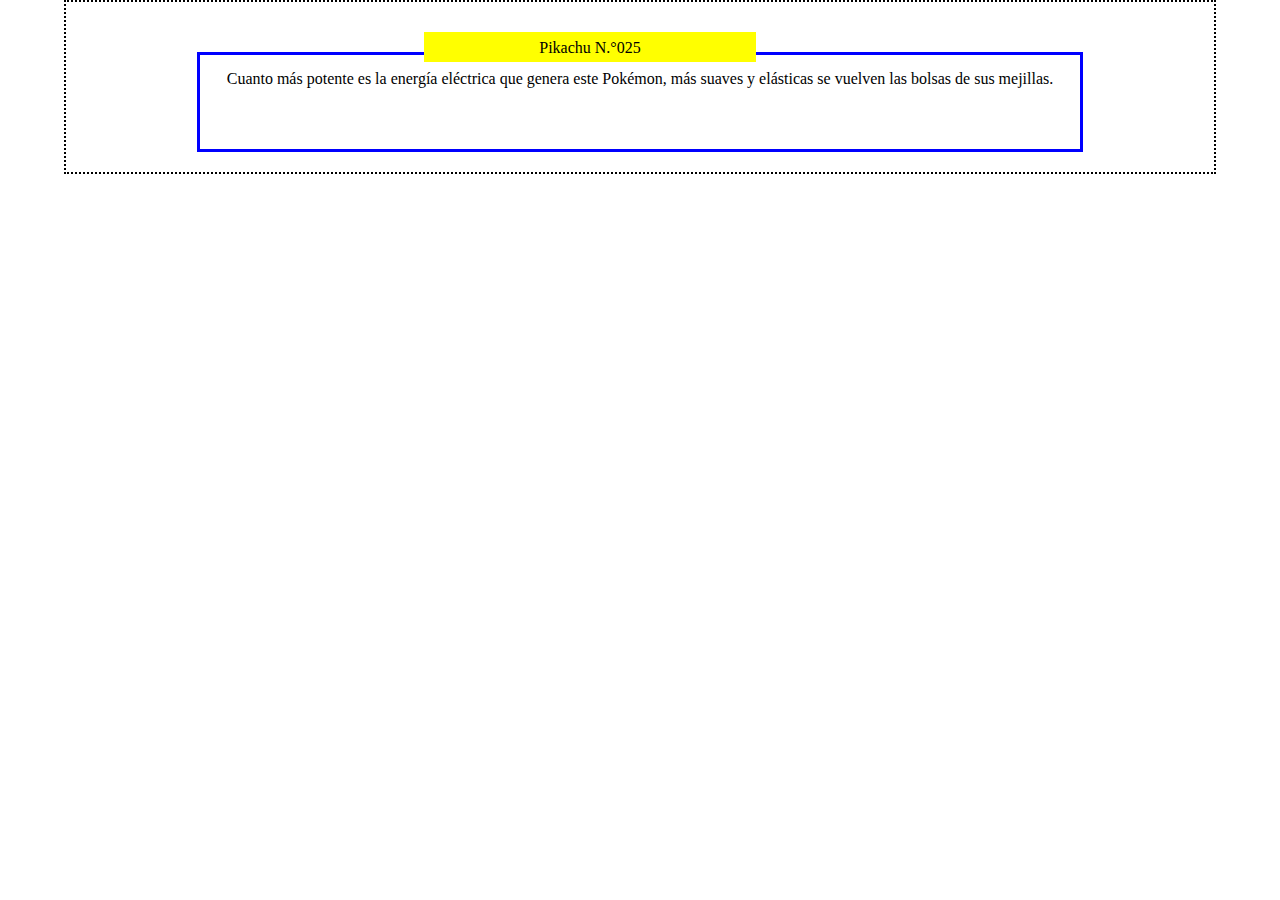
<file: clasePosition/index.html>
<!DOCTYPE html>
<html lang="es">
<head>
    <meta charset="UTF-8">
    <meta http-equiv="X-UA-Compatible" content="IE=edge">
    <meta name="viewport" content="width=device-width, initial-scale=1.0">
    <title>Document</title>
    <link rel="stylesheet" href="./style.css">
</head>
<body>
    <div class="parent">
        <div class="box" id="one">Pikachu N.°025</div>
        <div class="box" id="two">Cuanto más potente es la energía eléctrica que genera este Pokémon, más suaves y elásticas se vuelven las bolsas de sus mejillas.</div> 
    </div>
</body>
</html>
</file>
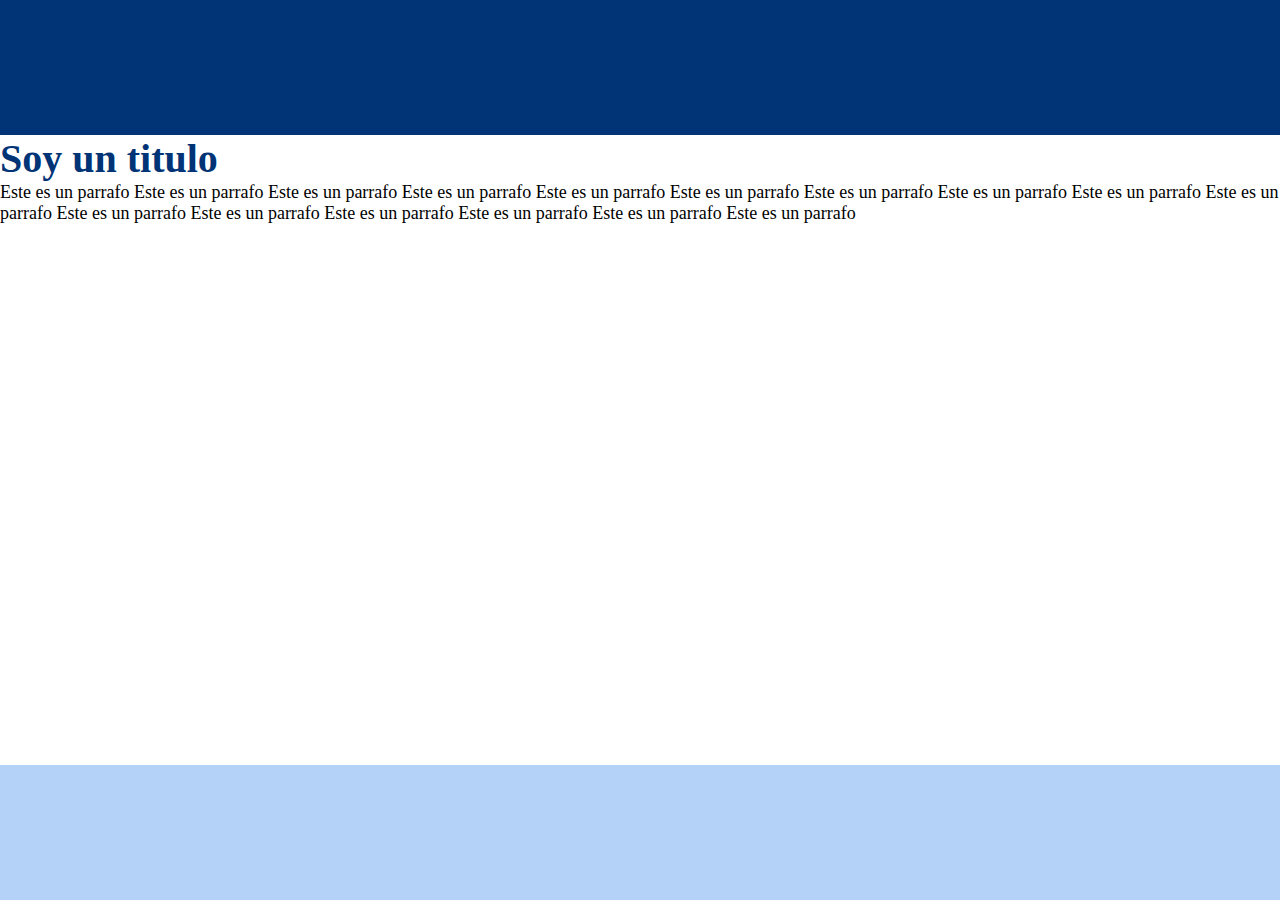
<file: claseVariables/index.html>
<!DOCTYPE html>
<html lang="en">
<head>
    <meta charset="UTF-8">
    <meta http-equiv="X-UA-Compatible" content="IE=edge">
    <meta name="viewport" content="width=device-width, initial-scale=1.0">
    <title>Document</title>
    <link rel="stylesheet" href="style.css">
</head>
<body>
    <header></header>
    <main>
        <h1>Soy un titulo</h1>
        <section>
            <p>
                Este es un parrafo Este es un parrafo Este es un parrafo Este es un parrafo Este es un parrafo Este es un parrafo Este es un parrafo Este es un parrafo Este es un parrafo Este es un parrafo Este es un parrafo Este es un parrafo Este es un parrafo Este es un parrafo Este es un parrafo Este es un parrafo 
            </p>
        </section>
    </main>
    <footer></footer>
</body>
</html>
</file>
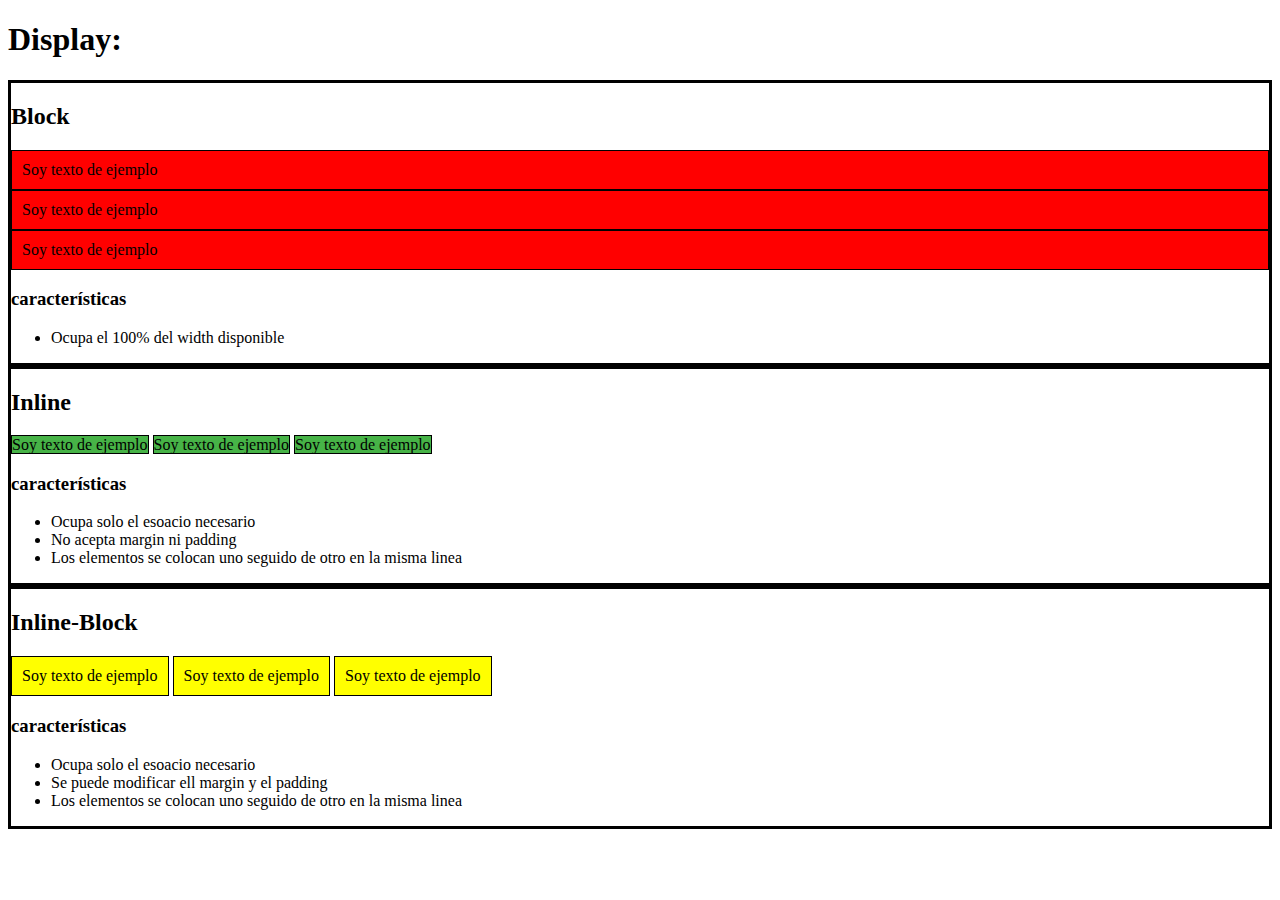
<file: caseDisplay/blockInline/index.html>
<!DOCTYPE html>
<html lang="en">
<head>
    <meta charset="UTF-8">
    <meta http-equiv="X-UA-Compatible" content="IE=edge">
    <meta name="viewport" content="width=device-width, initial-scale=1.0">
    <title>Document</title>
    <link rel="stylesheet" href="style.css">
</head>
<body>
    <h1>Display:</h1>
    <!-- Elementos Display block -->
    <div class="block-element">
        <h2>Block</h2>
            <p class="parrafo">Soy texto de ejemplo</p>
            <p class="parrafo">Soy texto de ejemplo</p>
            <p class="parrafo">Soy texto de ejemplo</p>
        <h3>características</h3>
        <ul>
            <li>Ocupa el 100% del width disponible</li>
        </ul>
    </div>
    <!-- ElementosDisplay inline  -->
    <div class="block-element">
        <h2>Inline</h2>
        <span>Soy texto de ejemplo</span>
        <span>Soy texto de ejemplo</span>
        <span>Soy texto de ejemplo</span>
        <h3>características</h3>
        <ul>
            <li>Ocupa solo el esoacio necesario</li>
            <li>No acepta margin ni padding</li>
            <li>Los elementos se colocan uno seguido de otro en la misma linea</li>
        </ul>
    </div>
    <!-- Elementos inline-block -->
    <div class="block-element">
        <h2>Inline-Block</h2>
        <p class="parrafo3">Soy texto de ejemplo</p>
        <p class="parrafo3">Soy texto de ejemplo</p>
        <p class="parrafo3">Soy texto de ejemplo</p>
        <h3>características</h3>
        <ul>
            <li>Ocupa solo el esoacio necesario</li>
            <li>Se puede modificar ell margin y el padding</li>
            <li>Los elementos se colocan uno seguido de otro en la misma linea</li>
        </ul>
    </div>

</body>
</html>
</file>
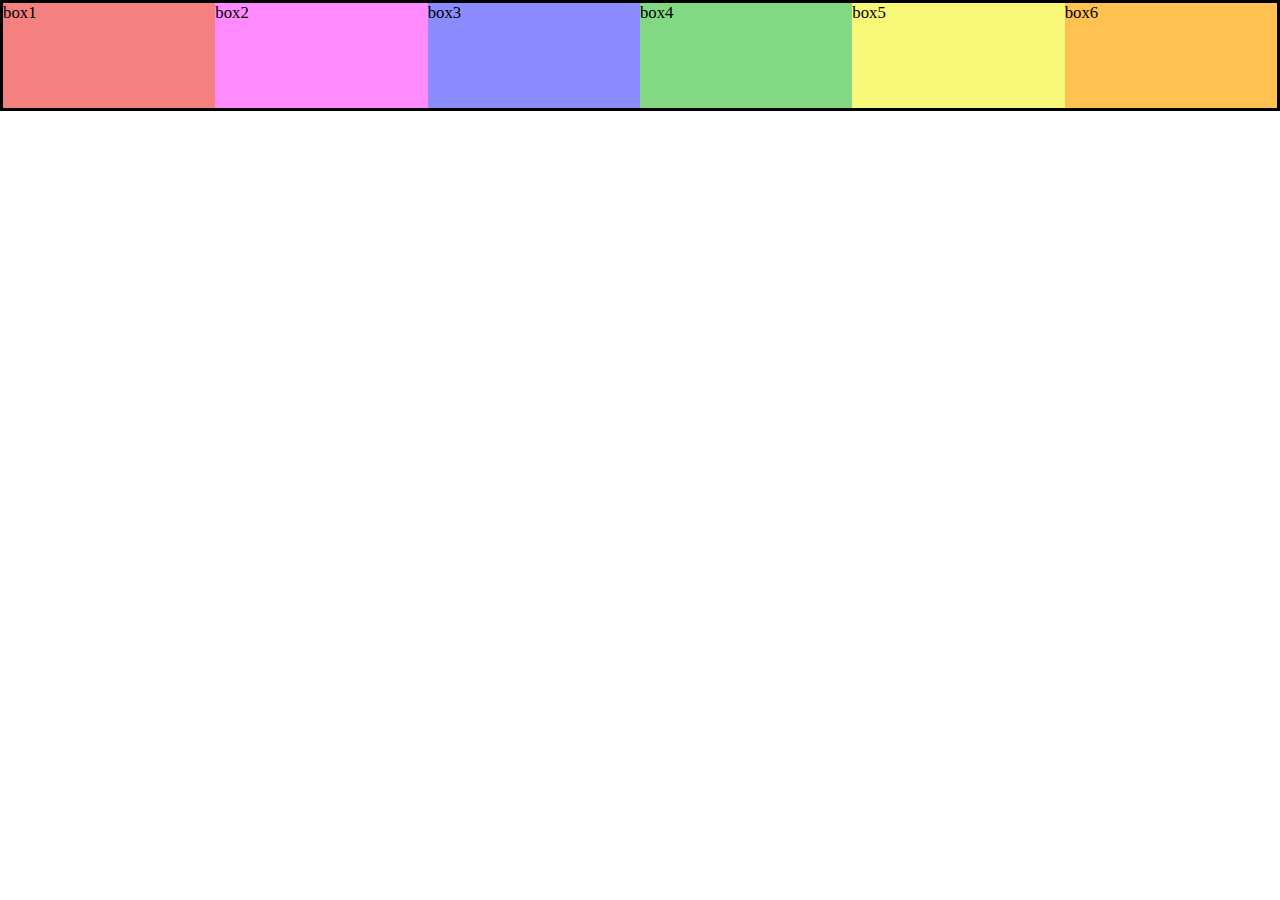
<file: caseDisplay/flex/index.html>
<!DOCTYPE html>
<html lang="en">
<head>
    <meta charset="UTF-8">
    <meta http-equiv="X-UA-Compatible" content="IE=edge">
    <meta name="viewport" content="width=device-width, initial-scale=1.0">
    <title>Document</title>
    <link rel="stylesheet" href="style.css">
</head>
<body>
    <main class="container">
        <div class="box1 box">
            <p>box1</p>
        </div>
        <div class="box2 box">
            <p>box2</p>
        </div>
        <div class="box3 box">
            <p>box3</p>
        </div>
        <div class="box4 box">
            <p>box4</p>
        </div>
        <div class="box5 box">
            <p>box5</p>
        </div>
        <div class="box6 box">
            <p>box6</p>
        </div>
    </main>
</body>
</html>
</file>
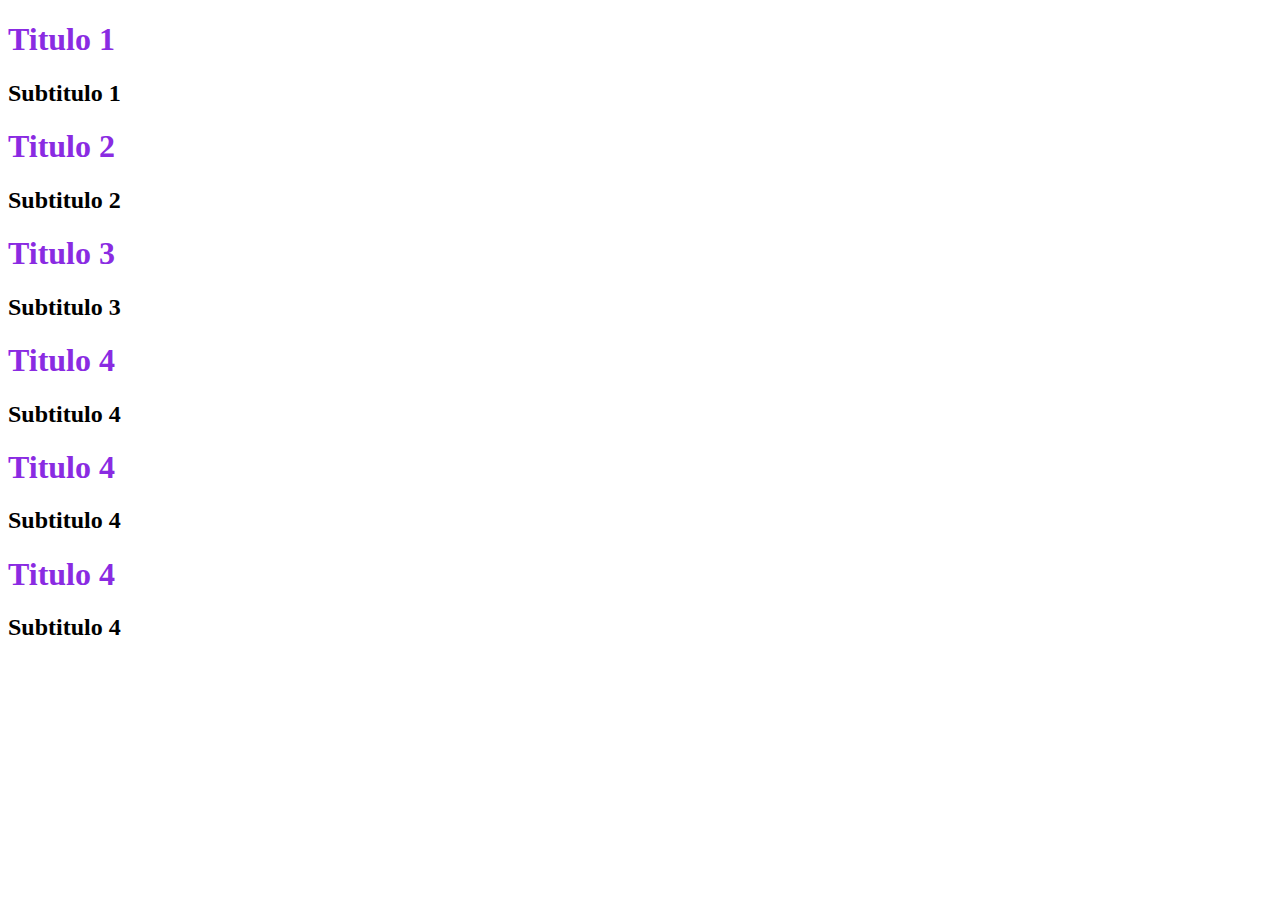
<file: caseDisplay/Proyecto/index.html>
<!DOCTYPE html>
<html lang="en">
<head>
    <meta charset="UTF-8">
    <meta http-equiv="X-UA-Compatible" content="IE=edge">
    <meta name="viewport" content="width=device-width, initial-scale=1.0">
    <title>Proyecto</title>
    <link rel="stylesheet" href="style.css">
</head>
<body>
    <section>
        <div>
            <h1 class="toc" id="h__uno">Titulo 1</h1>
            <h2>Subtitulo 1</h2>
        </div>
        <div class="toc" id="p__dos">
            <h1>Titulo 2</h1>
            <h2>Subtitulo 2</h2>
        </div>
        <div>
            <h1>Titulo 3</h1>
            <h2 class="toc">Subtitulo 3</h2>
        </div>
        <div>
            <h1 class="toc">Titulo 4</h1>
            <h2>Subtitulo 4</h2>
            <div>
                <h1 class="toc">Titulo 4</h1>
                <h2>Subtitulo 4</h2>
            </div>
        </div>
        <h1 class="toc">Titulo 4</h1>
        <h2>Subtitulo 4</h2>
    </section>
</body>
</html>
</file>
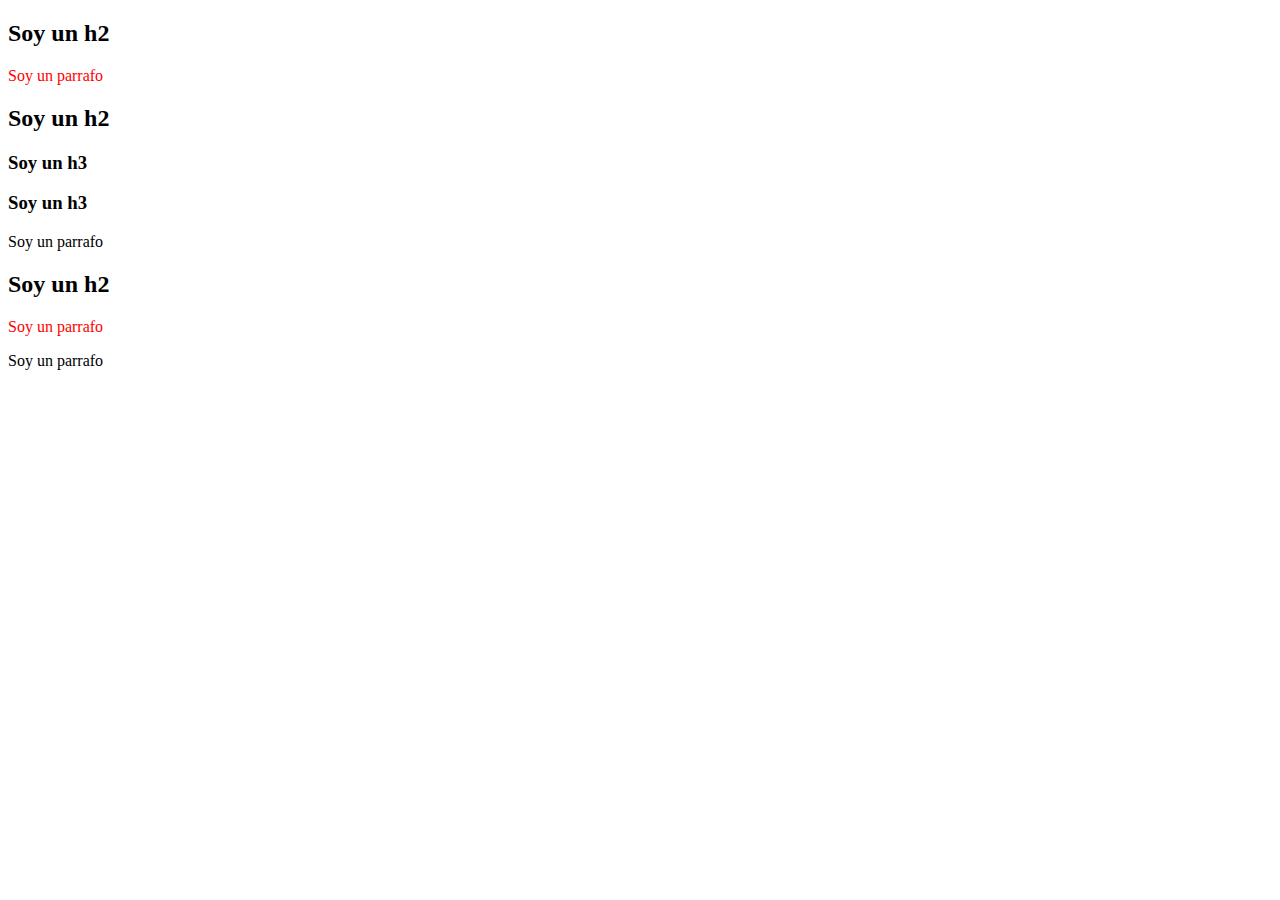
<file: claseCombinadores/hermAdyacentes/index.html>
<!DOCTYPE html>
<html lang="es">
<head>
    <meta charset="UTF-8">
    <meta http-equiv="X-UA-Compatible" content="IE=edge">
    <meta name="viewport" content="width=device-width, initial-scale=1.0">
    <title>Hermanos Adyacentes</title>
    <link rel="stylesheet" href="./style.css">
</head>
<body>
    <div>
        <h2>Soy un h2</h2>
        <p>Soy un parrafo</p>
        <h2>Soy un h2</h2>
        <h3>Soy un h3</h3>
        <h3>Soy un h3</h3>
        <p>Soy un parrafo</p>
        <h2>Soy un h2</h2>
        <p>Soy un parrafo</p>
        <p>Soy un parrafo</p>
    </div>
</body>
</html>
</file>
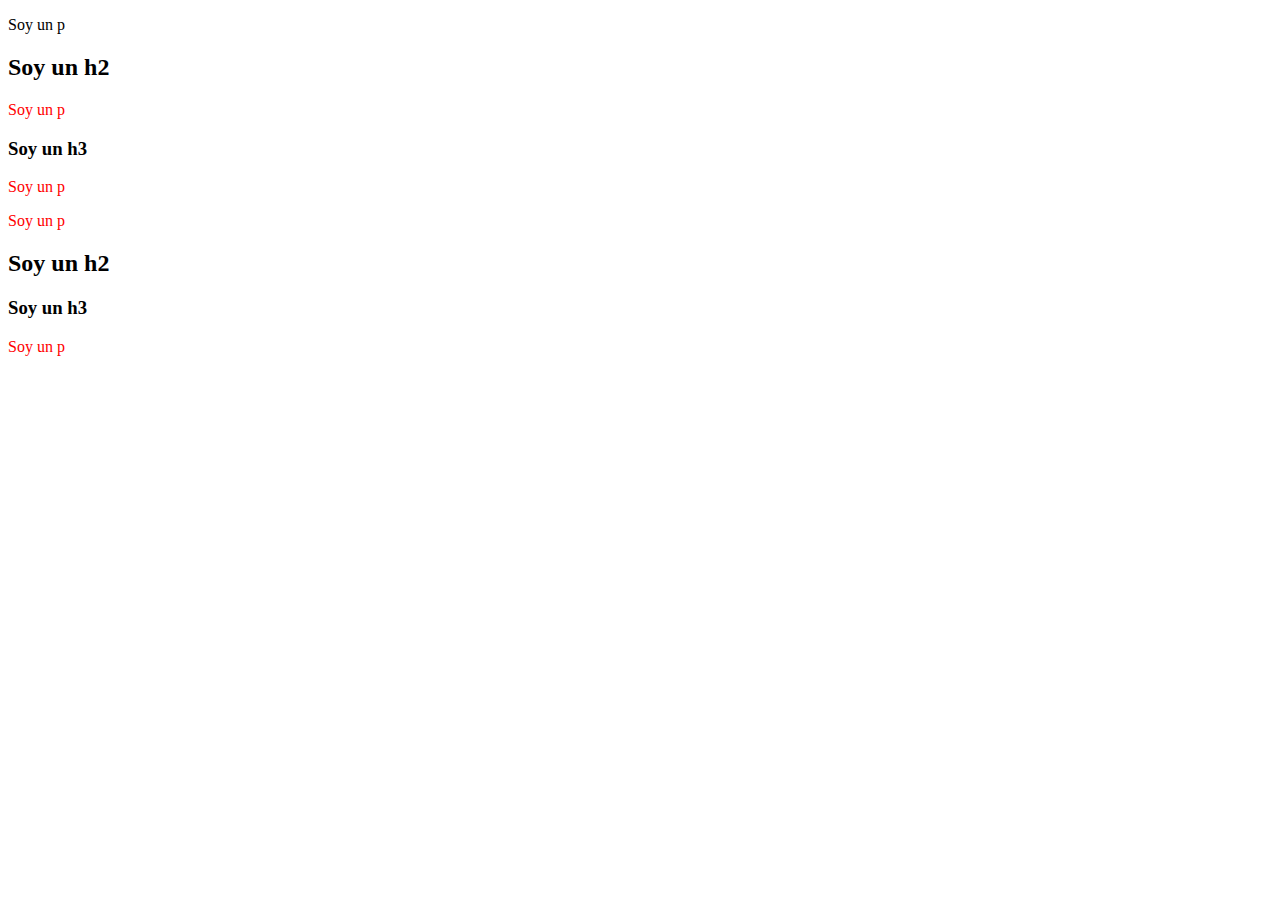
<file: claseCombinadores/hermGeneral/index.html>
<!DOCTYPE html>
<html lang="en">
<head>
    <meta charset="UTF-8">
    <meta http-equiv="X-UA-Compatible" content="IE=edge">
    <meta name="viewport" content="width=device-width, initial-scale=1.0">
    <title>Hermano general</title>
    <link rel="stylesheet" href="./style.css">
</head>
<body>
    <div>
        <!--Hermanos son todas las etiquetas hijos 
            de un mismo padre-->
        <p>Soy un p</p>
        <h2>Soy un h2</h2>
        <p>Soy un p</p>
        <h3>Soy un h3</h3>
        <p>Soy un p</p>
        <p>Soy un p</p>
        <h2>Soy un h2</h2>
        <h3>Soy un h3</h3>
        <p>Soy un p</p>
    </div>
</body>
</html>
</file>
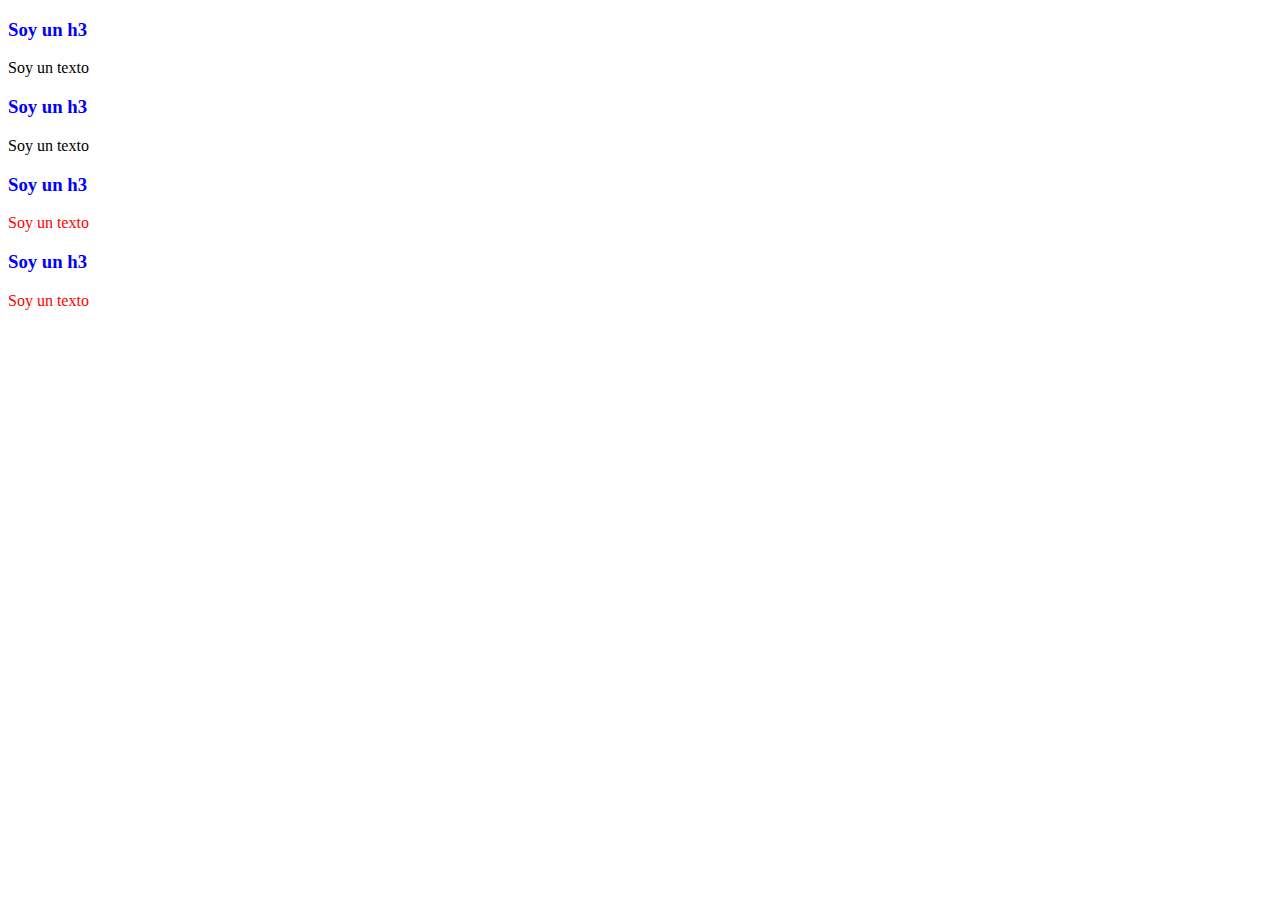
<file: claseCombinadores/hijos y descendientes/index.html>
<!DOCTYPE html>
<html lang="es">
<head>
    <meta charset="UTF-8">
    <meta http-equiv="X-UA-Compatible" content="IE=edge">
    <meta name="viewport" content="width=device-width, initial-scale=1.0">
    <title>Hijos y descendientes</title>
    <link rel="stylesheet" href="./style.css">
</head>
<body>
    <div>
        <article>
            <h3>Soy un h3</h3>
            <p>Soy un texto</p>
        </article>
        <article>
            <h3>Soy un h3</h3>
            <p>Soy un texto</p>
        </article>
        <section>
            <div>
                <h3>Soy un h3</h3>
                <p>Soy un texto</p>
            </div>
        </section>
        <h3>Soy un h3</h3>
        <p>Soy un texto</p>
    </div>
</body>
</html>
</file>
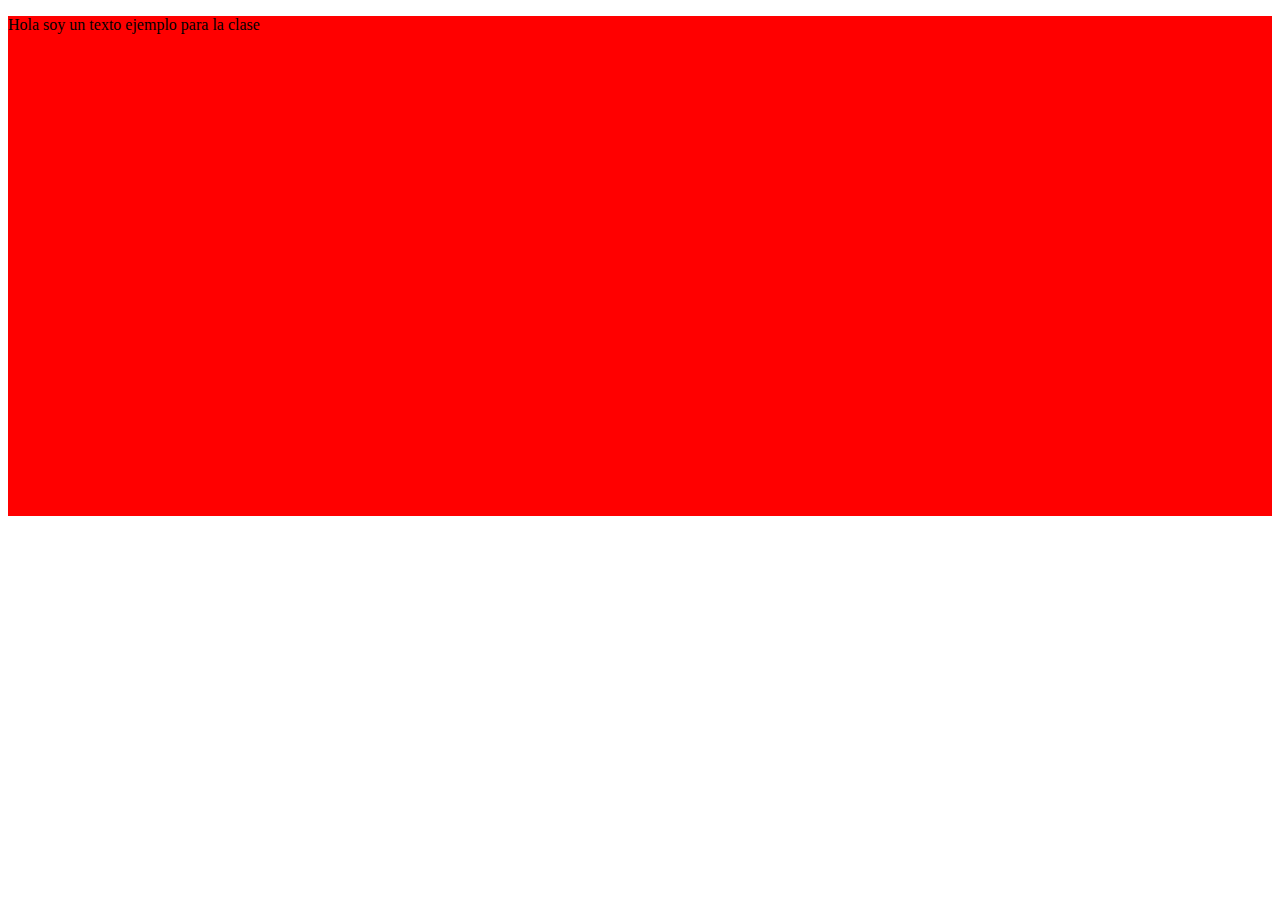
<file: claseMedidas/absolutas/index.html>
<!DOCTYPE html>
<html lang="en">
<head>
    <meta charset="UTF-8">
    <meta http-equiv="X-UA-Compatible" content="IE=edge">
    <meta name="viewport" content="width=device-width, initial-scale=1.0">
    <title>Medidas</title>
    <link rel="stylesheet" href="./style.css">
</head>
<body>
    <main>
        <p>Hola soy un texto ejemplo para la clase</p>
    </main>
</body>
</html>
</file>
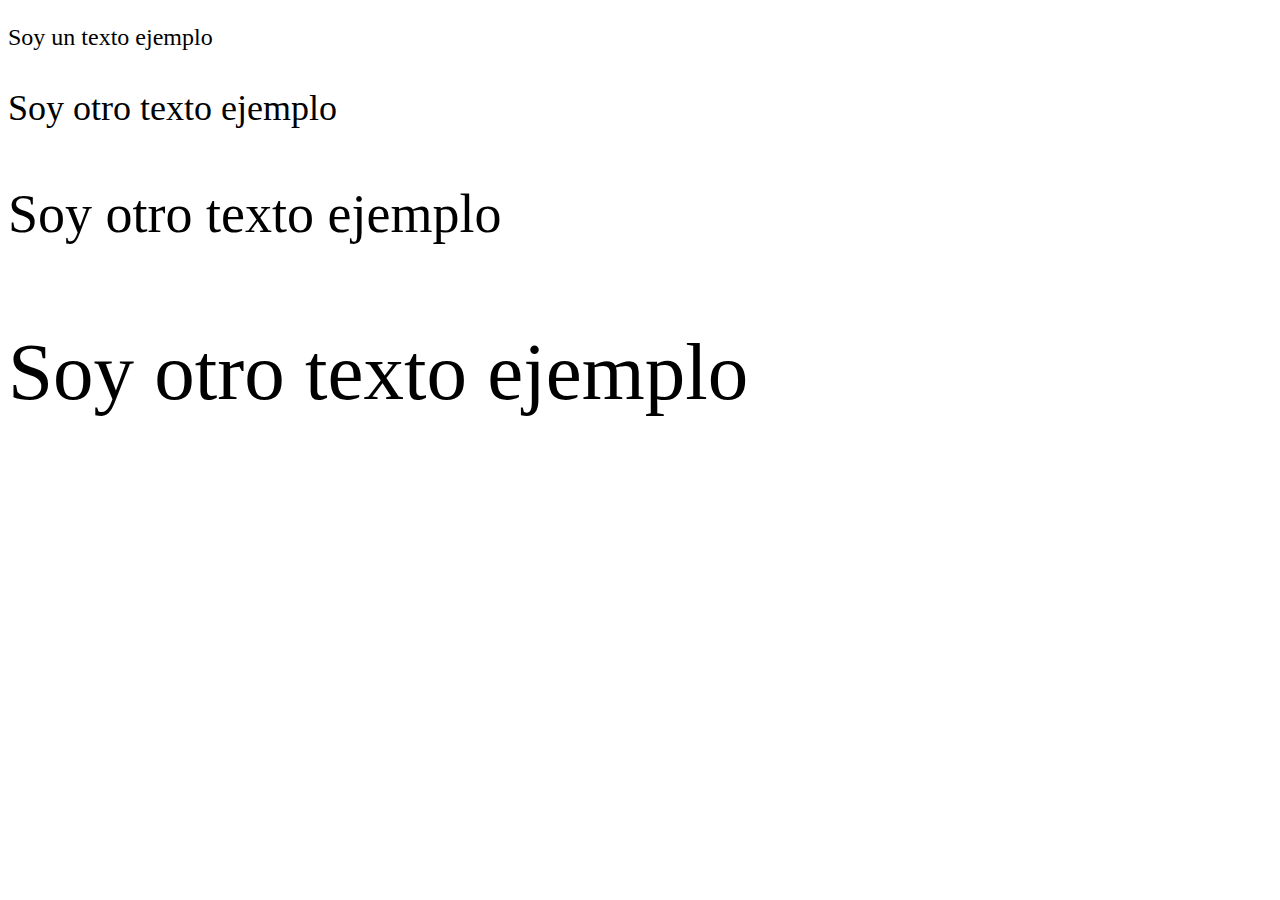
<file: claseMedidas/em/index.html>
<!DOCTYPE html>
<html lang="en">
<head>
    <meta charset="UTF-8">
    <meta http-equiv="X-UA-Compatible" content="IE=edge">
    <meta name="viewport" content="width=device-width, initial-scale=1.0">
    <title>EM</title>
    <link rel="stylesheet" href="./style.css">
</head>
<body>
    <main class="text-container">
        <p>Soy un texto ejemplo</p>
        <div>
            <p>Soy otro texto ejemplo</p>
            <div>
                <p>Soy otro texto ejemplo</p>
                <div>
                    <p>Soy otro texto ejemplo</p>
                </div>
            </div>
        </div>
    </main>
</body>
</html>
</file>
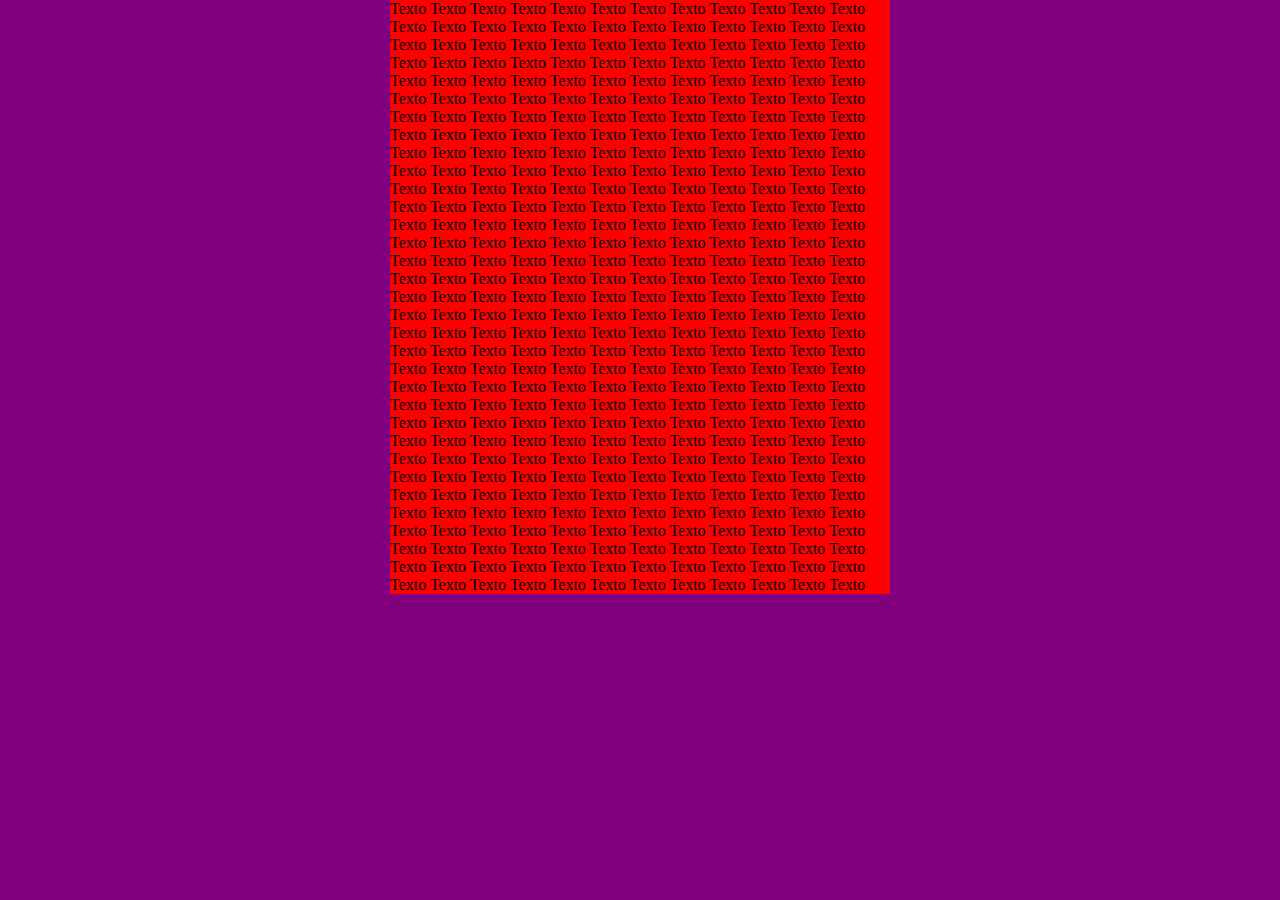
<file: claseMedidas/minMax/index.html>
<!DOCTYPE html>
<html lang="es">
<head>
    <meta charset="UTF-8">
    <meta http-equiv="X-UA-Compatible" content="IE=edge">
    <meta name="viewport" content="width=device-width, initial-scale=1.0">
    <title>MIN-MAX</title>
    <link rel="stylesheet" href="./style.css">
</head>
<body>
    <main>
        <section>
            <p>
                Texto  Texto Texto Texto Texto Texto Texto Texto Texto Texto Texto Texto
                Texto Texto Texto Texto Texto Texto Texto Texto Texto Texto Texto Texto
                Texto Texto Texto Texto Texto Texto Texto Texto Texto Texto Texto Texto 
                Texto  Texto Texto Texto Texto Texto Texto Texto Texto Texto Texto Texto
                Texto Texto Texto Texto Texto Texto Texto Texto Texto Texto Texto Texto
                Texto Texto Texto Texto Texto Texto Texto Texto Texto Texto Texto Texto 
                Texto  Texto Texto Texto Texto Texto Texto Texto Texto Texto Texto Texto
                Texto Texto Texto Texto Texto Texto Texto Texto Texto Texto Texto Texto
                Texto Texto Texto Texto Texto Texto Texto Texto Texto Texto Texto Texto 
                Texto  Texto Texto Texto Texto Texto Texto Texto Texto Texto Texto Texto
                Texto Texto Texto Texto Texto Texto Texto Texto Texto Texto Texto Texto
                Texto Texto Texto Texto Texto Texto Texto Texto Texto Texto Texto Texto 
                Texto  Texto Texto Texto Texto Texto Texto Texto Texto Texto Texto Texto
                Texto Texto Texto Texto Texto Texto Texto Texto Texto Texto Texto Texto
                Texto Texto Texto Texto Texto Texto Texto Texto Texto Texto Texto Texto 
                Texto  Texto Texto Texto Texto Texto Texto Texto Texto Texto Texto Texto
                Texto Texto Texto Texto Texto Texto Texto Texto Texto Texto Texto Texto
                Texto Texto Texto Texto Texto Texto Texto Texto Texto Texto Texto Texto 
                Texto  Texto Texto Texto Texto Texto Texto Texto Texto Texto Texto Texto
                Texto Texto Texto Texto Texto Texto Texto Texto Texto Texto Texto Texto
                Texto Texto Texto Texto Texto Texto Texto Texto Texto Texto Texto Texto
                Texto  Texto Texto Texto Texto Texto Texto Texto Texto Texto Texto Texto
                Texto Texto Texto Texto Texto Texto Texto Texto Texto Texto Texto Texto
                Texto Texto Texto Texto Texto Texto Texto Texto Texto Texto Texto Texto 
                Texto  Texto Texto Texto Texto Texto Texto Texto Texto Texto Texto Texto
                Texto Texto Texto Texto Texto Texto Texto Texto Texto Texto Texto Texto
                Texto Texto Texto Texto Texto Texto Texto Texto Texto Texto Texto Texto 
                Texto  Texto Texto Texto Texto Texto Texto Texto Texto Texto Texto Texto
                Texto Texto Texto Texto Texto Texto Texto Texto Texto Texto Texto Texto
                Texto Texto Texto Texto Texto Texto Texto Texto Texto Texto Texto Texto 
                Texto  Texto Texto Texto Texto Texto Texto Texto Texto Texto Texto Texto
                Texto Texto Texto Texto Texto Texto Texto Texto Texto Texto Texto Texto
                Texto Texto Texto Texto Texto Texto Texto Texto Texto Texto Texto Texto 
            </p>
        </section>
    </main>
</body>
</html>
</file>
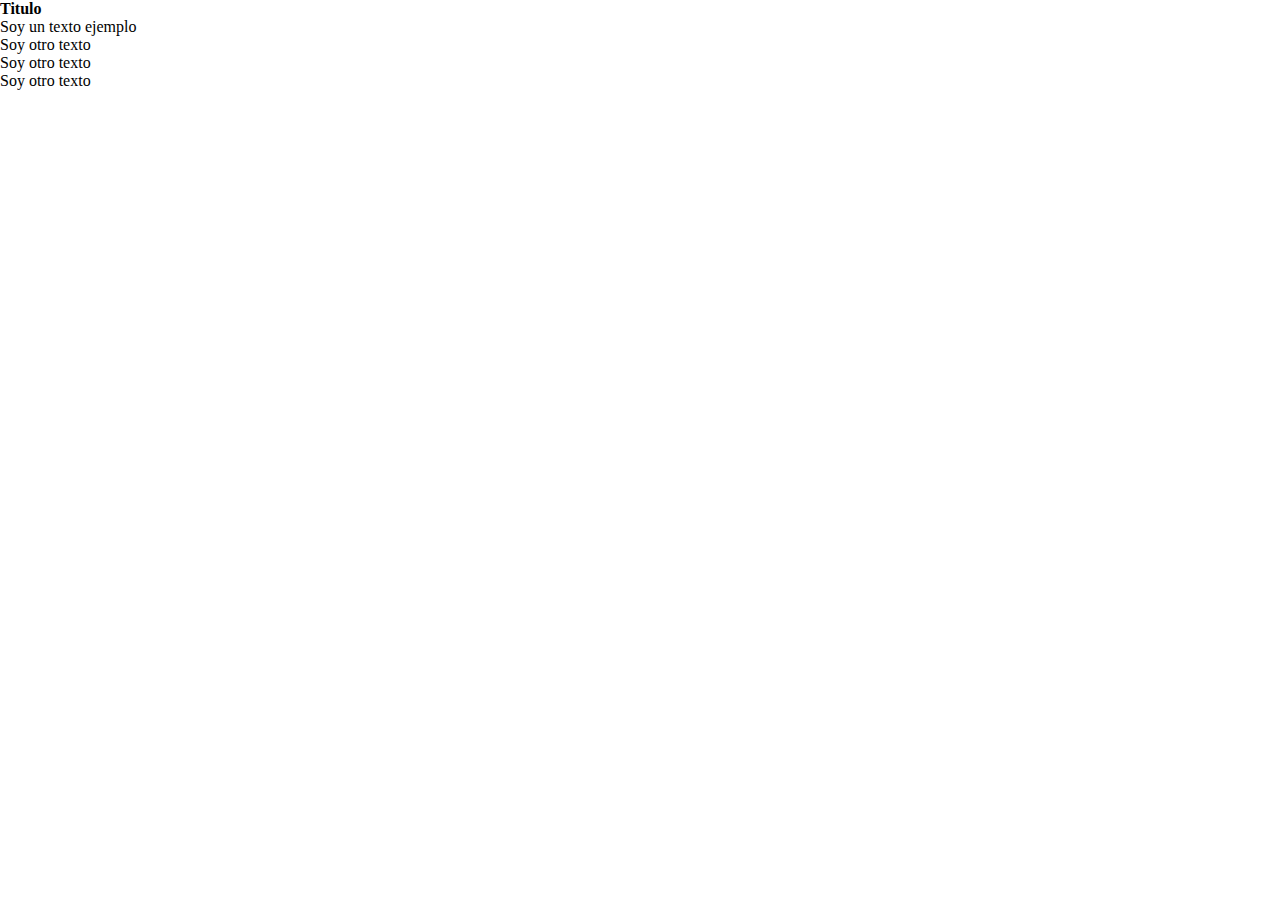
<file: claseMedidas/rem/index.html>
<!DOCTYPE html>
<html lang="en">
<head>
    <meta charset="UTF-8">
    <meta http-equiv="X-UA-Compatible" content="IE=edge">
    <meta name="viewport" content="width=device-width, initial-scale=1.0">
    <title>REM</title>
    <link rel="stylesheet" href="./style.css">
</head>
<body>
    <main>
        <h1>Titulo</h1>
        <p>Soy un texto ejemplo</p>
        <div>
            <p>Soy otro texto</p>
            <div>
                <p>Soy otro texto</p>
                <div>
                    <p>Soy otro texto</p>
                </div>
            </div>
        </div>
    </main>
</body>
</html>
</file>
<file: clasePosition/style.css>
/*Buenas practicas*/
* {
    box-sizing: border-box;
    margin: 0;
    padding: 0;
}
/*---------------------------*/
body{
    width: 90%;
    margin: 0 auto;
}
.parent {
    border: 2px black dotted;
    padding: 20px;
    text-align: center;
}

#one {
    display: inline-block;
    background-color: yellow;
    width: 30%;
    height: 30px;
    padding: 7px;
    position: relative;
    top: 10px;
    right: 50px;
}

#two{
    display: inline-block;
    border: blue solid;
    width: 80%;
    height: 100px;
    padding: 15px;
}
</file>
<file: claseVariables/style.css>
:root{
    --primary-color:#003476;
    --secundary-color:#b4d2f7;
    --header-size:4rem;
    --font: 1.8rem
}
*{
    box-sizing: border-box;
    margin: 0;
    padding: 0;
}
html{
    font-size: 62.5%;
}
header{
    width: 100vw;
    height: 15vh;
    background-color: var(--primary-color);
}
main{
    width: 100vw;
    height: 70vh;
    font-size: var(--font);
}

h1{
    font-size: var(--header-size);
    color: var(--primary-color);
}

footer{
    width: 100vw;
    height: 15vh;
    background-color: var(--secundary-color);
}
</file>
<file: caseDisplay/blockInline/style.css>
/*Buenas practicas*/
/* * {
    box-sizing: border-box;
    margin: 0;
    padding: 0;
} */
.block-element{
    border: solid black;
}

.parrafo{
    background-color: red;
    margin: 0;
    border: solid 1px;
    padding: 10px;
}
span{
    background-color: rgb(71, 179, 71);
    margin: 0ch;
    border: solid 1px;
}
.parrafo3{
    background-color: yellow;
    margin: 0;
    border: solid 1px;
    padding: 10px;
    display: inline-block;
}
</file>
<file: caseDisplay/Proyecto/style.css>
h1{
    color: blueviolet;
}
</file>
<file: claseCombinadores/hermAdyacentes/style.css>
/*Combinadores hermanos*/

h2 + p {
    color: red;
}
/*Aplicale el color rojo a todas la etiquetas <p> que este 
cerca de una etiqueta <h2>*/
</file>
<file: claseCombinadores/hermGeneral/style.css>
/*Hermano general*/
h2 ~ p {
    color: red;
}
/*Modifica todas las etiquetas hermano que le siguen a <h2>, 
hermano quiere decir que comparten el mismo padre*/
</file>
<file: claseCombinadores/hijos y descendientes/style.css>
/*hijo directo (>)*/
div > p {
    color: red;
}
/*Aplica el color rojo a las etiquetas <p> que son hijos DIRECTOS
de la etiqueta <div>*/

/*desendiente*/
div h3 {
    color: blue;
}
/*Aplica el color azul a las etiquetas <h3> que son descendientes
de la etiqueta <div>, no necesariamente son hijos directos*/
</file>
<file: claseMedidas/absolutas/style.css>
main {
    background-color: red;
    width: 100%;
    height: 500px;
}

p{
    font-size: 16px;
}
</file>
<file: claseMedidas/em/style.css>
.text-container {
    font-size: 1.5em;
}

.text-container div{
    font-size: 1.5em ;
}
</file>
<file: claseMedidas/minMax/style.css>
* {
    box-sizing: border-box;
    margin: 0;
    padding: 0;
}

main {
    width: 100vw; /* El vw al final indica que debe ocupar todo el ancho de la ventana*/
    height: 100vh;
    background-color: purple;
}

section {
    width: 80%;  /*utiliza el 80% de la pantalla*/
    min-width: 320px; /*utiliza el 80% de pantalla hasta un minimo de 320px*/
    max-width: 500px; /*utiliza el 80% de pantalla hasta un maximo de 500px*/
    min-height: 500px; /*asigna una altura de 500 px pero si el contenido es mas grande ajusta la altura al contenido*/
    margin: 0 auto;
    background-color: red;
}
</file>
<file: claseMedidas/rem/style.css>
* {
    box-sizing: border-box;
    margin: 0;
    padding: 0;
}
html {
    font-size: 62.5%; /*esto hace que un rem sea siempre 10px*/
}
h1 {
    font-size: 1.6rem;
}
p {
    font-size: 1.6rem;
}
/*1rem significa 16px*/
main div {
    font-size: 1.6rem;
}
</file>
<file: caseDisplay/flex/style.css>
/*Resetear los estilos que nos da el navegador*/
*{
    box-sizing: border-box;
    /*quitamos el margin y el pading*/
    margin: 0px;
    padding: 0px;
}
/*utilizaremos unidades rem*/
html {
    font-size: 65.5%;
}
body{
    font-size: 1.6rem; /*Es igual al 16px*/
}

.container{
    border: .3rem solid black;
    /*Inicialmente si no colocamos ningun display el que se colocara por defecto es el "display:block" donde cada contenedores hijos se ubicaran uno debajo de otro*/
    display: flex;
    /*"display: flex" hace que los contenedores hijos se ubiquen uno a continuacion de otro*/
    flex-wrap: wrap;
}

.box {
    height: 10rem;
    flex-basis: 10rem;
    flex-grow: 1;
}
.box1{
    background-color: rgb(245, 128, 128);
}
.box2{
    background-color: rgb(255, 139, 255);
}
.box3{
    background-color: rgb(140, 140, 255);
}
.box4{
    background-color: rgb(131, 216, 131);
}
.box5{
    background-color: rgb(248, 248, 121);
}
.box6{
    background-color: rgb(255, 193, 79);
}
</file>
